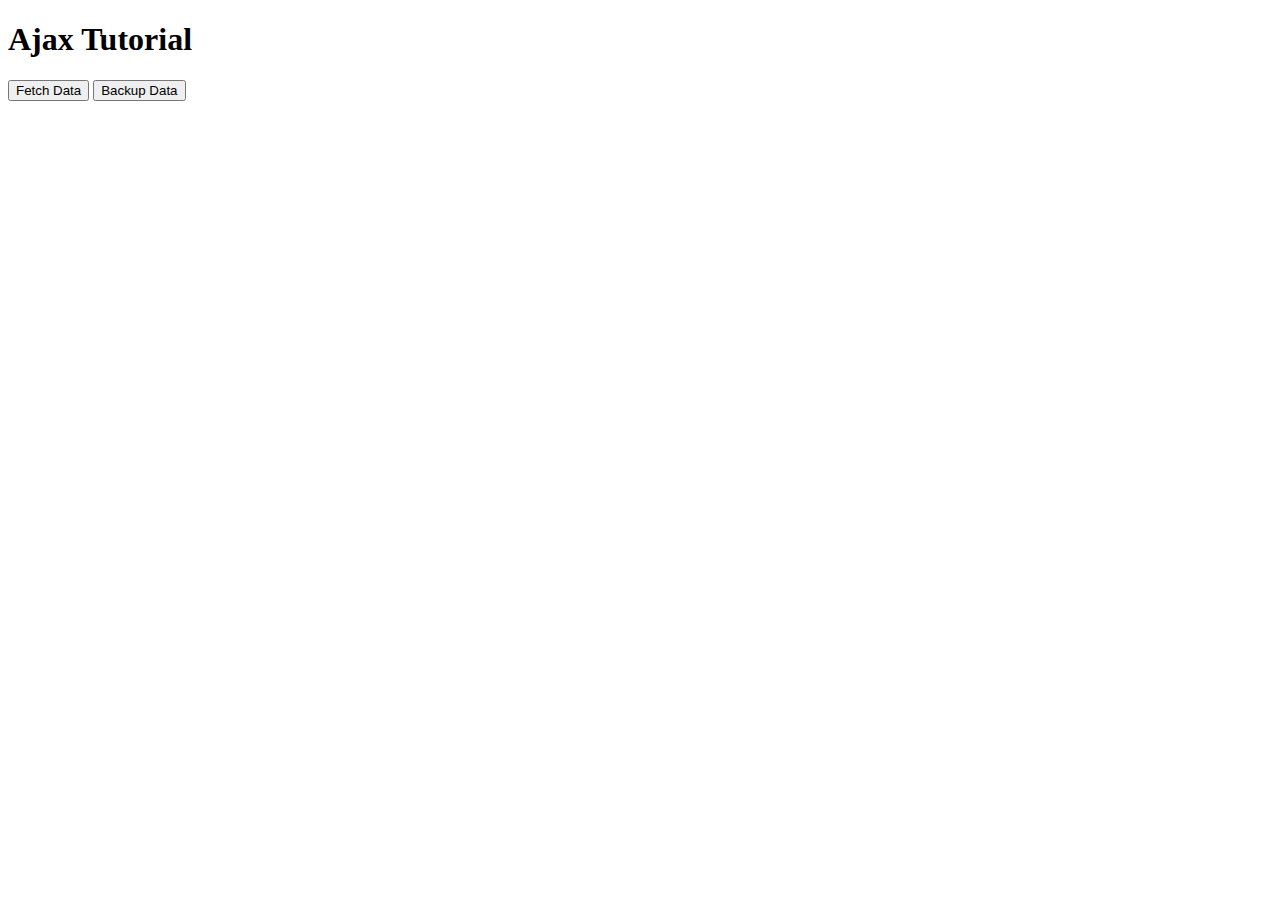
<file: HTML CSS JS/AJAX FOLDER/index.html>
<!doctype html>
<html lang="en">

<head>
    <meta charset="utf-8">
    <meta name="viewport" content="width=device-width, initial-scale=1">
    <title>Bootstrap demo</title>
    <link href="https://cdn.jsdelivr.net/npm/bootstrap@5.3.2/dist/css/bootstrap.min.css" rel="stylesheet"
        integrity="sha384-T3c6CoIi6uLrA9TneNEoa7RxnatzjcDSCmG1MXxSR1GAsXEV/Dwwykc2MPK8M2HN" crossorigin="anonymous">
</head>

<body>
    <h1>Ajax Tutorial</h1>
    <div>
        <table id="table_data" class="table table-dark" >
            <!-- <tr>
                <th>${products[i].brand}</th>
                <th>${products[i].title}</th>
                <th>${products[i].price}</th>
                <th>${products[i].rating}</th>
                <th>
                    <div id="image-section-${i}"></div>
                    <div class="btn-toolbar mb-3" role="toolbar" aria-label="Toolbar with button groups">
                        <div class="btn-group me-2" role="group" aria-label="First group">
                            <button type="button" class="btn btn-outline-secondary"></button>
                            <button type="button" class="btn btn-outline-secondary">2</button>
                            <button type=" button" class="btn btn-outline-secondary">3</button>
                            <button type=" button" class="btn btn-outline-secondary">4</button>
                        </div>

                    </div>

                </th>
                <th><img src=" ${products[i].thumbnail}" width="30%" height="30%">
                </th>
            </tr> -->
        </table>

    </div>
    <button type="button" id="fetchbtn" onclick="onFetchButton()" class="btn btn-warning">Fetch Data</button>
    <button type="button" id="backupbtn" class="btn btn-info">Backup Data</button>

    <script src="script.js"></script>
    <script src="https://cdn.jsdelivr.net/npm/bootstrap@5.3.2/dist/js/bootstrap.bundle.min.js"
        integrity="sha384-C6RzsynM9kWDrMNeT87bh95OGNyZPhcTNXj1NW7RuBCsyN/o0jlpcV8Qyq46cDfL"
        crossorigin="anonymous"></script>
    <script>
        // function setImage() {
        //     document.getElementById("image-section-1").innerHTML = '<img src="https://i.dummyjson.com/data/products/3/1.jpg" width="30%" height="30%">'
        // }
    </script>
</body>

</html>
</file>
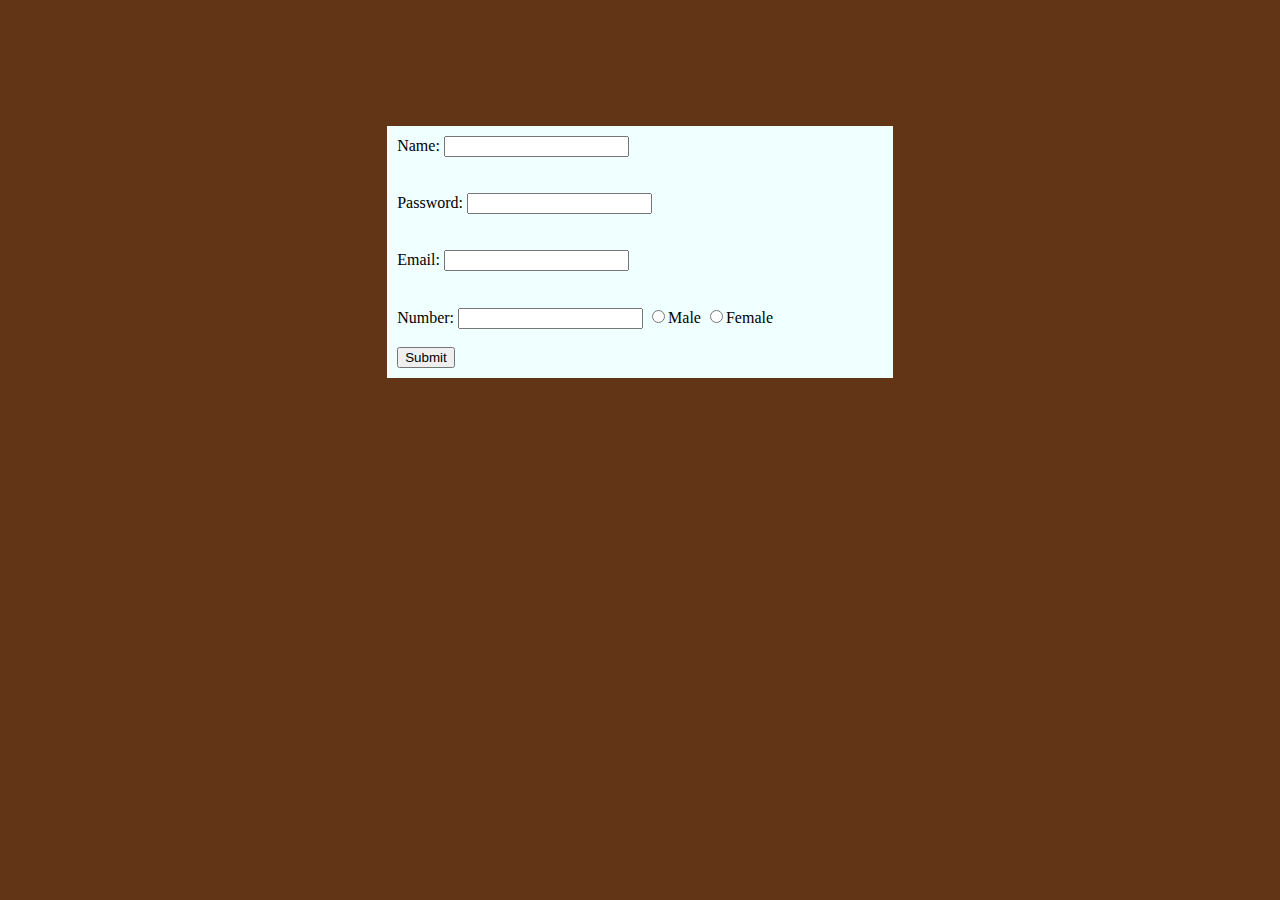
<file: HTML CSS JS/form.html>
<!DOCTYPE html>
<html lang="en">

<head>
    <meta charset="UTF-8">
    <meta name="viewport" content="width=device-width, initial-scale=1.0">
    <title>Document</title>
    <style>
        body {
            background-color: rgb(97, 53, 21);
        }

        .formClass {
            margin-left: 30%;
            margin-right: 30%;
            margin-top: 10%;
            background-color: azure;
            padding: 10px;
        }

        #submit {
            background-color: rgb(132, 141, 123);
            padding: 20px;
            font-size: medium;
            font-style: italic;
            font-weight: 400;
            align-items: center;
            display: none;
        }
    </style>
</head>

<body>
    <div class="formClass">
        <!--  -->
        <!-- <form name="myForm"> -->
        <form name="myForm" onsubmit="return validationForm2()">
        <label>Name:</label>
        <input type="text" name="uname">
        <div id="uuname"></div><br><br>
        <label>Password:</label>
        <input type="password" name="pwd" id="pwd">
        <div id="ppwd"></div><br><br>
        <label>Email:</label>
        <input type="email" name="email" id="email">
        <div id="pemail"></div><br><br>
        <label>Number:</label>
        <input type="text" name="mobile" id="mobile">
       
        <input type="radio" name="gender" value="male">Male
        <input type="radio" name="gender" value="female">Female<br><br>
        <button>Submit</button>
        </form>
    </div>
    <div id="submit">

    </div>

    <script>
        function validationForm2() {
            alert(isNaN(document.myForm.mobile.value))
            console.log(document.myForm.mobile.value)
        }

        function printName() {
            validationForm();
            if (validationForm()) {

                let username = document.myForm.uname.value;
                document.getElementById("uuname").innerHTML = `<p>username is ${username}</p>`;
                let email = document.getElementById("email").value;
                document.getElementById("pemail").innerHTML = `<p>Email is ${email}</p>`;

                let gender = document.getElementsByName("gender").value;
                console.log(gender)
                document.getElementById("container").innerHTML = `Username is ${username}<br>Email is ${email}<br>`;
                document.getElementById("container").style.display = "inline";
            }
        }
        function validationForm() {
            if (document.myForm.uname.value == '') {
                alert("please enter a valid name")
                return false
            } else if (document.myForm.pwd == undefined) {
                alert("please enter a valid password.")
                return false
            } else if (document.myForm.pwd.length < 8) {
                alert("please enter a valid length password.")
                return false
            }
            alert(isNaN(document.myForm.mobile))
            return true
        }


    </script>
</body>

</html>
</file>
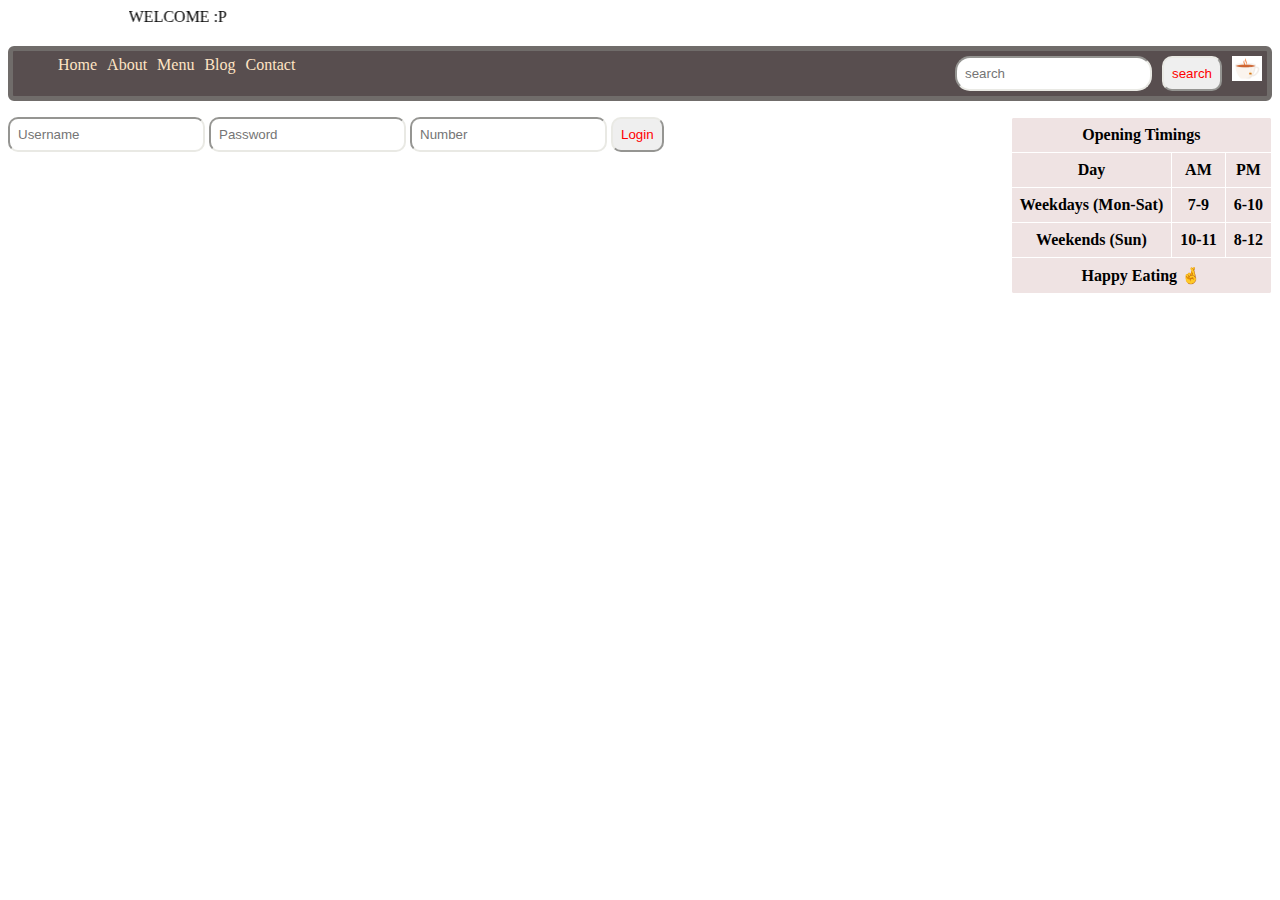
<file: HTML CSS JS/home.html>
<!DOCTYPE html>
<html lang="en">

<head>
    <script src="script.js"></script>
    <script src="domOperations.js"></script>
    <script src="ajaxscript.js"></script>
    <meta charset="UTF-8">
    <meta name="viewport" content="width=
    , initial-scale=1.0">
    <title>Document</title>
    <style>
        ul {
            background-color: #584e4f;
            overflow: hidden;
            border-radius: 6px;
            border: 5px solid rgb(112, 108, 106);
        }

        li {
            list-style-type: none;
            float: left;
            padding: 5px;
            color: bisque;
        }

        .right {
            float: right;
            border: 50px;
            border-radius: 20px;
        }

        .inputclass {
            border-radius: 15px;
        }

        body {
            background-image: url(https://www.cypressgreen.in/blog/wp-content/uploads/2021/03/food.jpg
);
        }

        form {
            float: left;
        }

        table {
            background-color: rgb(239 227 227);
            border-style: solid;
            border-color: rgb(219, 21, 21);
            border-radius: 5px;
            border-collapse: collapse;
            border: 100px;
            float: right;
        }

        th {
            border: 1px solid rgb(255, 255, 255);
        }

        input,
        button {
            border-radius: 10px;
            border-color: rgb(233, 233, 228);
            padding: 8px;
            color: red;
        }
    </style>
    <script>
        function submitLoginForm() {
            let validUsername = document.myForm.username.value;
            let validPassword = document.myForm.password.value;
            let validNumber = Number(document.myForm.number.value);
            if (validUsername == '' && validPassword == '' && validNumber == '') {
                alert("Please Enter Input Details!")
                return 
            }
            else if (validPassword.length < 8) {
                alert("Password field should be greater than 8")
                return
            } else if (isNaN(validNumber)) {
                alert("Mobile Number should be only digits")
                return
            }
            const loginform = {
                username: validUsername,
                password: validPassword,
                number: validNumber
            }
            writeJsonIntoFile(loginform);
        }

        function writeJsonIntoFile(data) {
            alert("write")
            const fs = require('fs')
            alert(typeof fs)
            fs.writeFile('login.JSON', data, (err) => {
                if (err) throw err;
            })
            submitloginRequest()
        }

        function submitloginRequest() {
            const xhr = new XMLHttpRequest();
            xhr.open("post", "login.JSON", true)

            xhr.onprogress = function () {
                console.log("on progress")
            } // to get the progress 
            xhr.onreadystatechange = function () {
                console.log(this.readyState);
            }
            //what to do when response is ready
            xhr.onload = function () {
                //  document.write(this.responseText);
                console.log(this.responseText);
            }
            xhr.send();
            console.log("success")

        }
    </script>
</head>

<body>
    <marquee direction="right" scrollamount="15px" behavior="alternate" width="500px">WELCOME :P</marquee>
    <ul>
        <li class="link">Home</li>
        <li class="link">About</li>
        <li>Menu</li>
        <li>Blog</li>
        <li>Contact</li>
        <li class="right"><img src="tea.jpg" width="30" height="25px"></li>
        <li class="right"><button>search</button></li>
        <li class="right"><input type="search" placeholder="search" class="inputclass"></li>
    </ul>
    <div id="container">

    </div>
    <div>
        <form name="myForm">
            <input placeholder="Username" name="username" id="username">
            <input placeholder="Password" name="password" id="pwd">
            <input placeholder="Number" name="number" id="number">
            <button onclick=submitLoginForm()>Login</a></button>
        </form>
        <table cellpadding="8px" cellspacing="5px">
            <thead>
                <th colspan="3">Opening Timings</th>
            </thead>
            <tfoot>
                <th colspan="3">Happy Eating 🤞</th>
            </tfoot>
            <tr>
                <th>Day</th>
                <th>AM</th>
                <th>PM</th>
            </tr>
            <tr>
                <th>Weekdays (Mon-Sat)</th>
                <th>7-9</th>
                <th>6-10</th>
            </tr>
            <tr>
                <th>Weekends (Sun)</th>
                <th>10-11</th>
                <th>8-12</th>
            </tr>
        </table>
    </div>
</body>

</html>
</file>
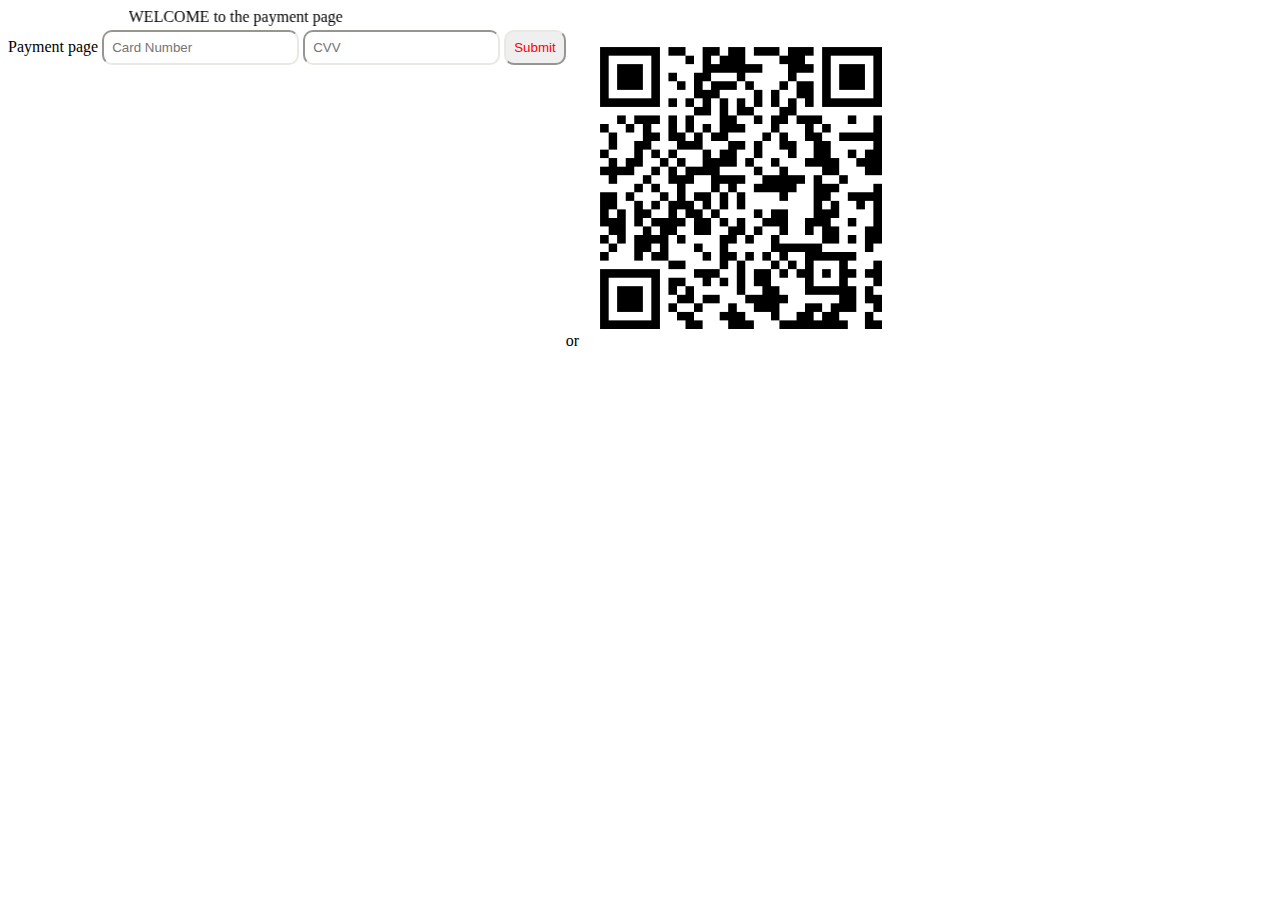
<file: HTML CSS JS/home1.html>
<!DOCTYPE html>
<html lang="en">

<head>
    <meta charset="UTF-8">
    <meta name="viewport" content="width=
    , initial-scale=1.0">
    <title>Document</title>
    <style>
        ul {
            background-color: cadetblue;
            overflow: hidden;
            border-radius: 6px;
            border: 5px solid rgb(112, 108, 106);
        }

        li {
            list-style-type: none;
            float: left;
            padding: 5px;
            color: bisque;
        }

        .right {
            float: right;
            border: 50px;
            border-radius: 20px;
        }

        .inputclass {
            border-radius: 15px;
        }

        body {
            /* background-image: url(star.jpg); */
        }
        form{
            float: left;
        }

        table {
            background-color: aqua;
            border-style: solid;
            border-color: rgb(167, 142, 142);
            border-collapse: collapse;
            float: right;
        }
        input, button{
            border-radius: 10px;
            border-color: rgb(233, 233, 228);
            padding: 8px;
            color: red;
        }
    </style>
</head>

<body>
    <marquee direction="right" scrollamount="15px" behavior="alternate" width="500px">WELCOME to the payment page</marquee>
    
    <div>
        <form action="home2.html">
            <label>Payment page</label>
            <input placeholder="Card Number">
            <input placeholder="CVV">
            <button>Submit</button>
        </form>
        or
        <img src="qr.png" width="25%" height="25%">
      
    </div>
</body>

</html>
</file>
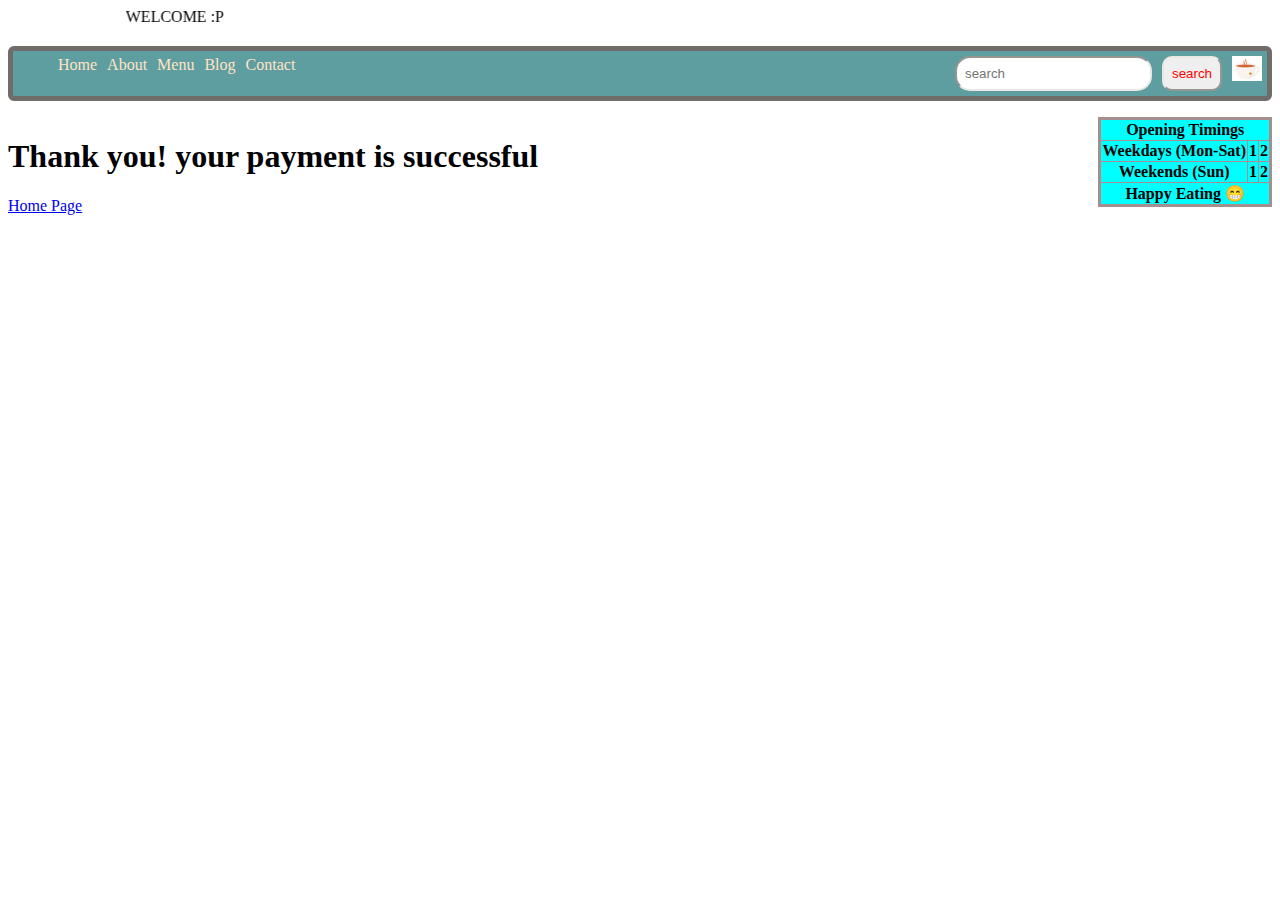
<file: HTML CSS JS/home2.html>
<!DOCTYPE html>
<html lang="en">

<head>
    <meta charset="UTF-8">
    <meta name="viewport" content="width=
    , initial-scale=1.0">
    <title>Document</title>
    <style>
        ul {
            background-color: cadetblue;
            overflow: hidden;
            border-radius: 6px;
            border: 5px solid rgb(112, 108, 106);
        }

        li {
            list-style-type: none;
            float: left;
            padding: 5px;
            color: bisque;
        }

        .right {
            float: right;
            border: 50px;
            border-radius: 20px;
        }

        .inputclass {
            border-radius: 15px;
        }

        body {
            /* background-image: url(star.jpg); */
        }
        form{
            float: left;
        }

        table {
            background-color: aqua;
            border-style: solid;
            border-color: rgb(167, 142, 142);
            border-collapse: collapse;
            float: right;
        }
        input, button{
            border-radius: 10px;
            border-color: rgb(233, 233, 228);
            padding: 8px;
            color: red;
        }
    </style>
</head>

<body>
    <marquee direction="right" scrollamount="15px" behavior="alternate" width="500px">WELCOME :P</marquee>
    <ul>
        <li>Home</li>
        <li>About</li>
        <li>Menu</li>
        <li>Blog</li>
        <li>Contact</li>
        <li class="right"><img src="tea.jpg" width="30" height="25px"></li>
        <li class="right"><button>search</button></li>
        <li class="right"><input type="search" placeholder="search" class="inputclass"></li>
    </ul>
    <div>
        <div style="float: left;">
            
        <h1>Thank you! your payment is successful</h1>
        <a href="home.html"> <p>Home Page</p></a>

        </div>
       
        <table border="3px">
            <thead>
                <th colspan="3">Opening Timings</th>
            </thead>
            <tfoot>
                <th colspan="3">Happy Eating 😁</th>
            </tfoot>
            <tr>
                <th>Weekdays (Mon-Sat)</th>
                <th>1</th>
                <th>2</th>
            </tr>
            <tr>
                <th>Weekends (Sun)</th>
                <th>1</th>
                <th>2</th>
            </tr>
        </table>
    </div>
</body>

</html>
</file>
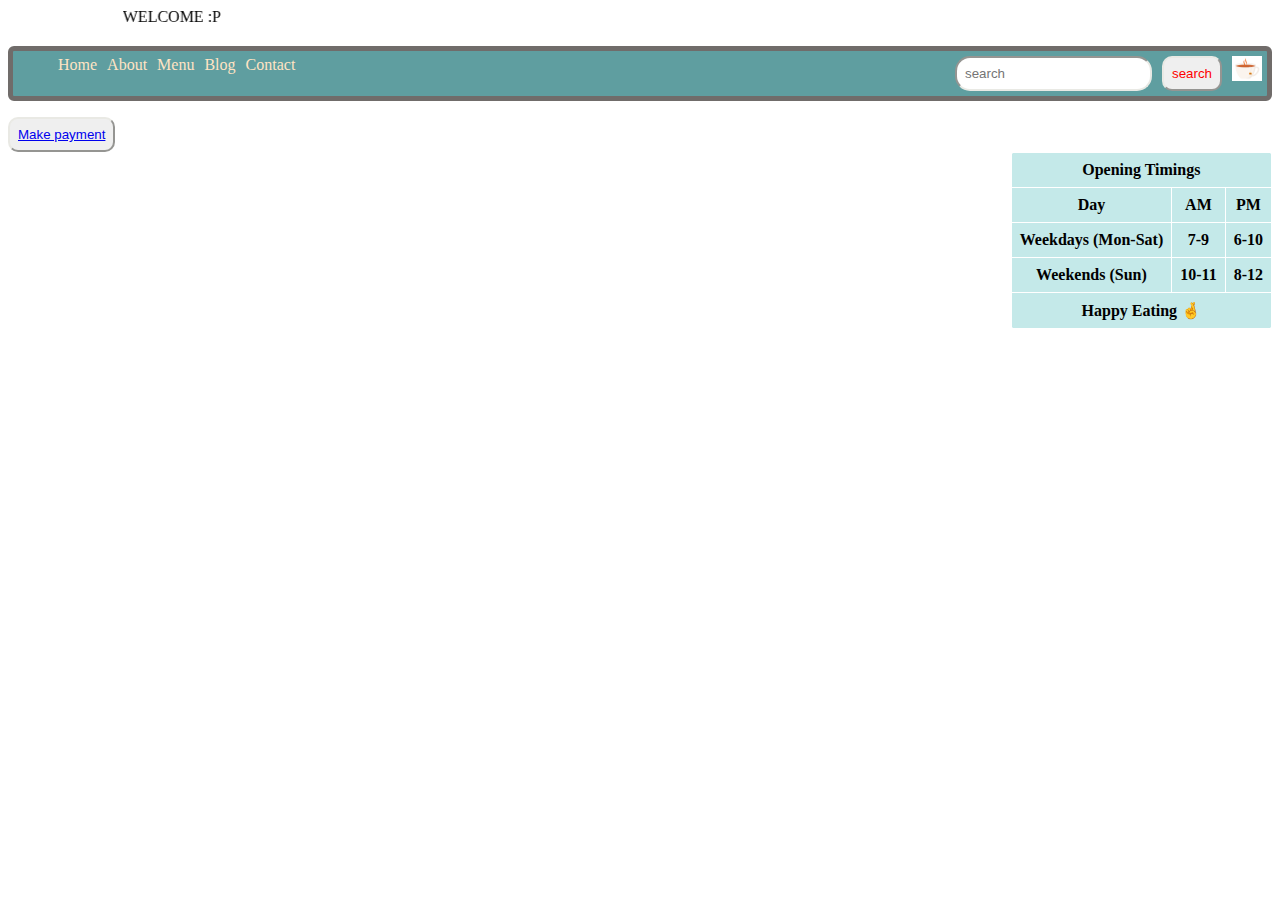
<file: HTML CSS JS/home4.html>
<!DOCTYPE html>
<html lang="en">

<head>
    <meta charset="UTF-8">
    <meta name="viewport" content="width=
    , initial-scale=1.0">
    <title>Document</title>
    <style>
        ul {
            background-color: cadetblue;
            overflow: hidden;
            border-radius: 6px;
            border: 5px solid rgb(112, 108, 106);
        }

        li {
            list-style-type: none;
            float: left;
            padding: 5px;
            color: bisque;
        }

        .right {
            float: right;
            border: 50px;
            border-radius: 20px;
        }

        .inputclass {
            border-radius: 15px;
        }

        body {
            /* background-image: url(star.jpg); */
        }

        form {
            float: left;
        }

        table {
            background-color: rgb(196, 233, 233);
            border-style: solid;
            border-color: rgb(219, 21, 21);
            border-radius: 5px;
            border-collapse: collapse;
            border: 100px;
            float: right;
        }

        th {
            border: 1px solid rgb(255, 255, 255);
        }

        input,
        button {
            border-radius: 10px;
            border-color: rgb(233, 233, 228);
            padding: 8px;
            color: red;
        }
    </style>
</head>

<body>
    <marquee direction="right" scrollamount="15px" behavior="alternate" width="500px">WELCOME :P</marquee>
    <ul>
        <li>Home</li>
        <li>About</li>
        <li>Menu</li>
        <li>Blog</li>
        <li>Contact</li>
        <li class="right"><img src="tea.jpg" width="30" height="25px"></li>
        <li class="right"><button>search</button></li>
        <li class="right"><input type="search" placeholder="search" class="inputclass"></li>
    </ul>
    <div>
        <div>            
            <button><a href="home1.html">Make payment</a></button>
        </div>
        <table cellpadding="8px" cellspacing="5px">
            <thead>
                <th colspan="3">Opening Timings</th>
            </thead>
            <tfoot>
                <th colspan="3">Happy Eating 🤞</th>
            </tfoot>
            <tr>
                <th>Day</th>
                <th>AM</th>
                <th>PM</th>
            </tr>
            <tr>
                <th>Weekdays (Mon-Sat)</th>
                <th>7-9</th>
                <th>6-10</th>
            </tr>
            <tr>
                <th>Weekends (Sun)</th>
                <th>10-11</th>
                <th>8-12</th>
            </tr>
        </table>
    </div>
</body>

</html>
</file>
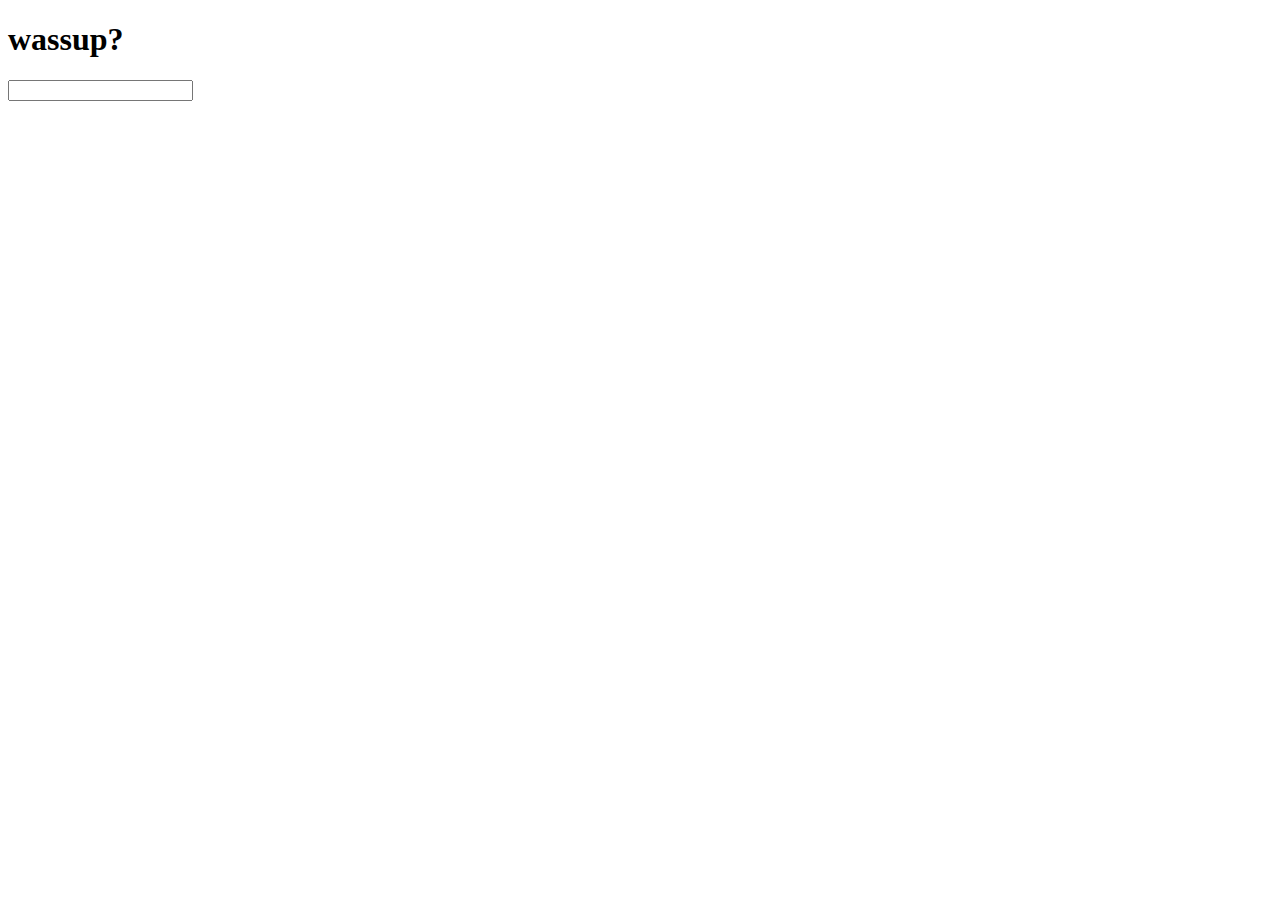
<file: HTML CSS JS/javascript.html>
<!DOCTYPE html>
<html lang="en">
<head>
    <meta charset="UTF-8">
    <meta name="viewport" content="width=device-width, initial-scale=1.0">
    <title>Document</title>
</head>
<body>
    <script>
        var d = 100
        var d = 200
        document.write("<h1>wassup?</h1>")
        alert("nothing!")
        prompt("fine") //to take input from the user
        confirm("are you sure to continue");
        confirm("test")
        console.log("nice")

        function training(){
            document.write("for how long?")

        }
    </script>

    <form>
        <input>
    </form>
</body>
</html>
</file>
